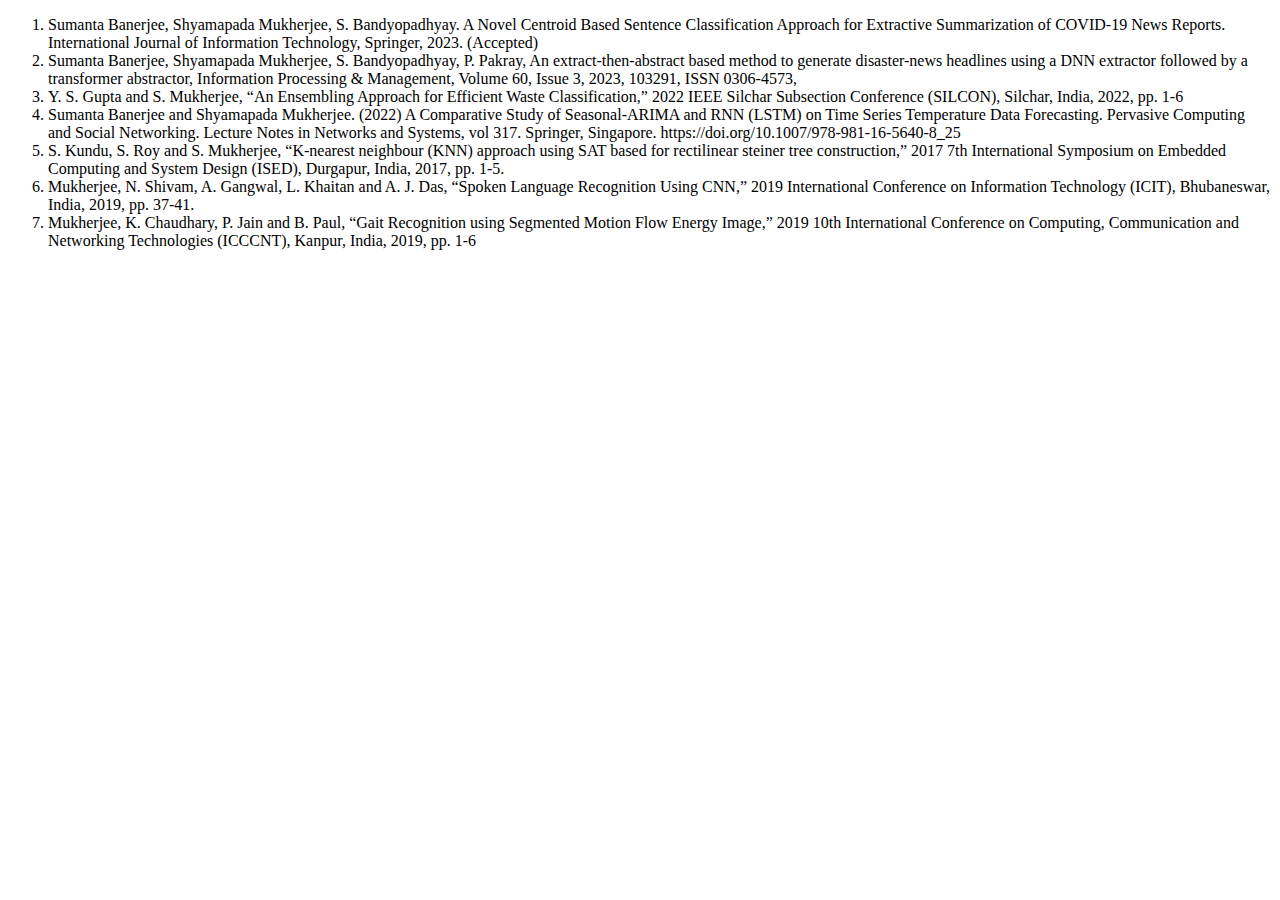
<file: AI.html>
<!DOCTYPE html>
<html lang="en">
<head>
    <meta charset="UTF-8">
    <meta name="viewport" content="width=device-width, initial-scale=1.0">
    <title>Document</title>
</head>
<body>
    <ol type="1">
        <li>Sumanta Banerjee, Shyamapada Mukherjee, S. Bandyopadhyay. A Novel Centroid Based Sentence Classification Approach for Extractive Summarization of COVID-19 News Reports. International Journal of Information Technology, Springer, 2023. (Accepted)</li>
        <li>Sumanta Banerjee, Shyamapada Mukherjee, S. Bandyopadhyay, P. Pakray, An extract-then-abstract based method to generate disaster-news headlines using a DNN extractor followed by a transformer abstractor, Information Processing & Management, Volume 60, Issue 3, 2023, 103291, ISSN 0306-4573,</li>
<li>Y. S. Gupta and S. Mukherjee, “An Ensembling Approach for Efficient Waste Classification,” 2022 IEEE Silchar Subsection Conference (SILCON), Silchar, India, 2022, pp. 1-6</li>
<li>Sumanta Banerjee and Shyamapada Mukherjee. (2022) A Comparative Study of Seasonal-ARIMA and RNN (LSTM) on Time Series Temperature Data Forecasting. Pervasive Computing and Social Networking. Lecture Notes in Networks and Systems, vol 317. Springer, Singapore. https://doi.org/10.1007/978-981-16-5640-8_25</li>   
<li>S. Kundu, S. Roy and S. Mukherjee, “K-nearest neighbour (KNN) approach using SAT based for rectilinear steiner tree construction,” 2017 7th International Symposium on Embedded Computing and System Design (ISED), Durgapur, India, 2017, pp. 1-5.</li>
<li>Mukherjee, N. Shivam, A. Gangwal, L. Khaitan and A. J. Das, “Spoken Language Recognition Using CNN,” 2019 International Conference on Information Technology (ICIT), Bhubaneswar, India, 2019, pp. 37-41.</li>
<li>Mukherjee, K. Chaudhary, P. Jain and B. Paul, “Gait Recognition using Segmented Motion Flow Energy Image,” 2019 10th International Conference on Computing, Communication and Networking Technologies (ICCCNT), Kanpur, India, 2019, pp. 1-6</li>
 </ol>
</body>
</html>
</file>
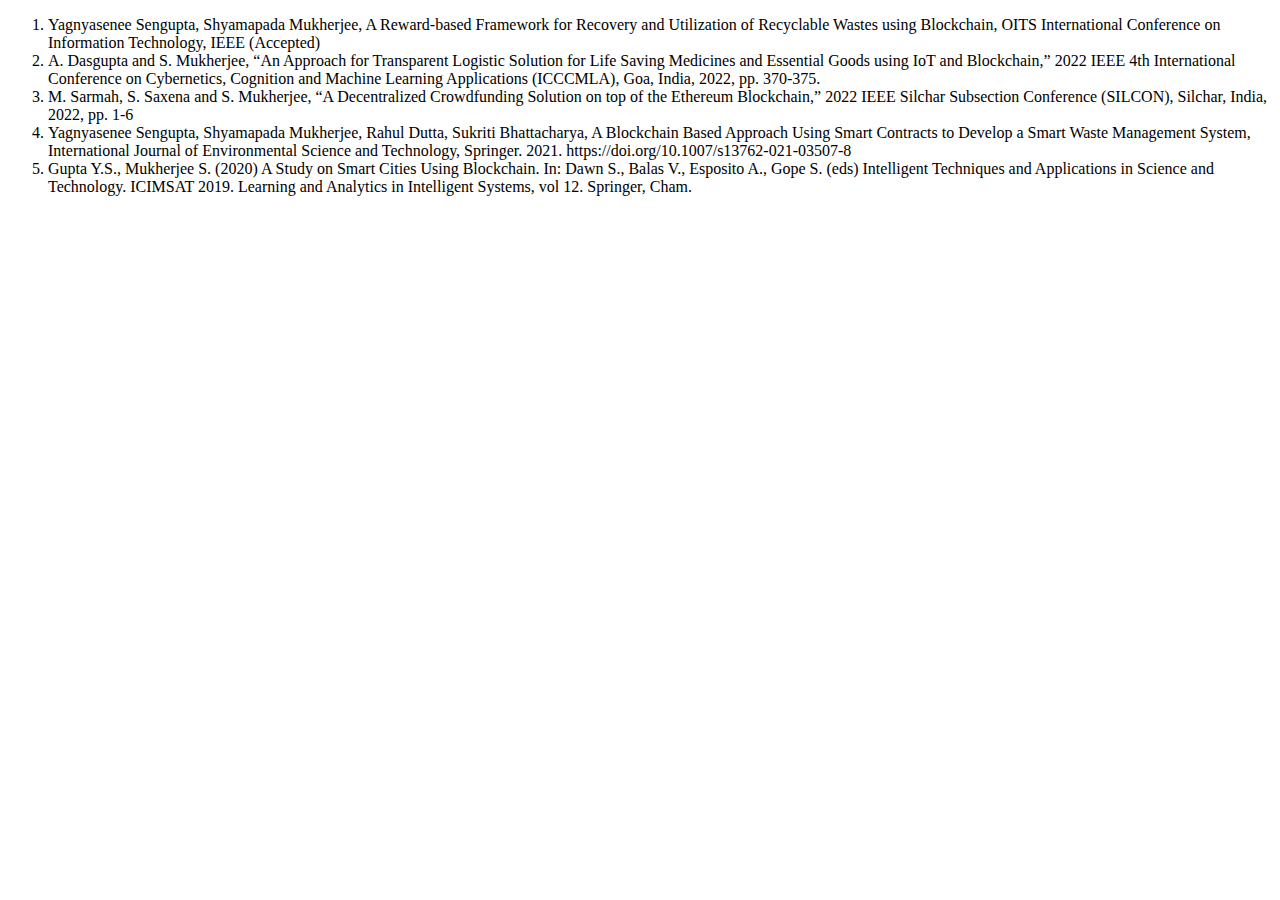
<file: BLOCKCHAIN.html>
<!DOCTYPE html>
<html lang="en">
<head>
    <meta charset="UTF-8">
    <meta name="viewport" content="width=device-width, initial-scale=1.0">
    <title>Document</title>
</head>
<body>
    <ol type="1">
        <li>Yagnyasenee Sengupta, Shyamapada Mukherjee, A Reward-based Framework for Recovery and Utilization of Recyclable Wastes using Blockchain, OITS International Conference on Information Technology, IEEE (Accepted)
           
           
          
          </li>
            <li>
                A. Dasgupta and S. Mukherjee, “An Approach for Transparent Logistic Solution for Life Saving Medicines and Essential Goods using IoT and Blockchain,” 2022 IEEE 4th International Conference on Cybernetics, Cognition and Machine Learning Applications (ICCCMLA), Goa, India, 2022, pp. 370-375. 
            </li>
            <li> M. Sarmah, S. Saxena and S. Mukherjee, “A Decentralized Crowdfunding Solution on top of the Ethereum Blockchain,” 2022 IEEE Silchar Subsection Conference (SILCON), Silchar, India, 2022, pp. 1-6</li>
            <li>  Yagnyasenee Sengupta, Shyamapada Mukherjee, Rahul Dutta, Sukriti Bhattacharya, A Blockchain Based Approach Using Smart Contracts to Develop a Smart Waste Management System,  International Journal of Environmental Science and Technology, Springer. 2021. https://doi.org/10.1007/s13762-021-03507-8</li>
            <li>  Gupta Y.S., Mukherjee S. (2020) A Study on Smart Cities Using Blockchain. In: Dawn S., Balas V., Esposito A., Gope S. (eds) Intelligent Techniques and Applications in Science and Technology. ICIMSAT 2019. Learning and Analytics in Intelligent Systems, vol 12. Springer, Cham.</li>
    </ol>
</body>
</html>
</file>
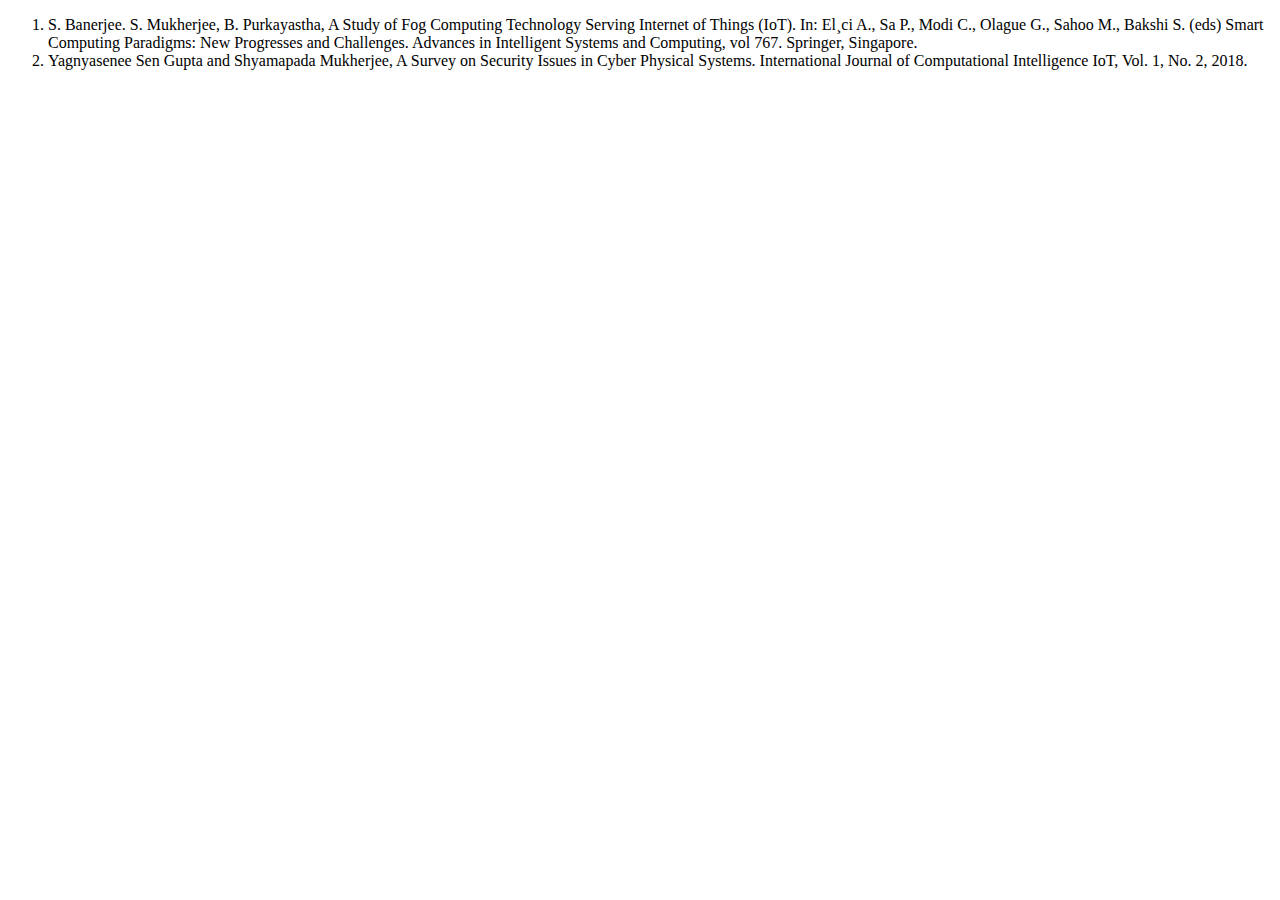
<file: IOT.html>
<!DOCTYPE html>
<html lang="en">
<head>
    <meta charset="UTF-8">
    <meta name="viewport" content="width=device-width, initial-scale=1.0">
    <title>Document</title>
</head>
<body>
    <ol type="1">
        <li>S. Banerjee. S. Mukherjee, B. Purkayastha, A Study of Fog Computing Technology Serving Internet of Things (IoT). In: El¸ci A., Sa P., Modi C., Olague G., Sahoo M., Bakshi S. (eds) Smart Computing Paradigms: New Progresses and Challenges. Advances in Intelligent Systems and Computing, vol 767. Springer, Singapore.</li>
        <li>Yagnyasenee Sen Gupta and Shyamapada Mukherjee, A Survey on Security Issues in Cyber Physical Systems. International Journal of Computational Intelligence IoT, Vol. 1, No. 2, 2018.</li>
    </ol>
</body>
</html>
</file>
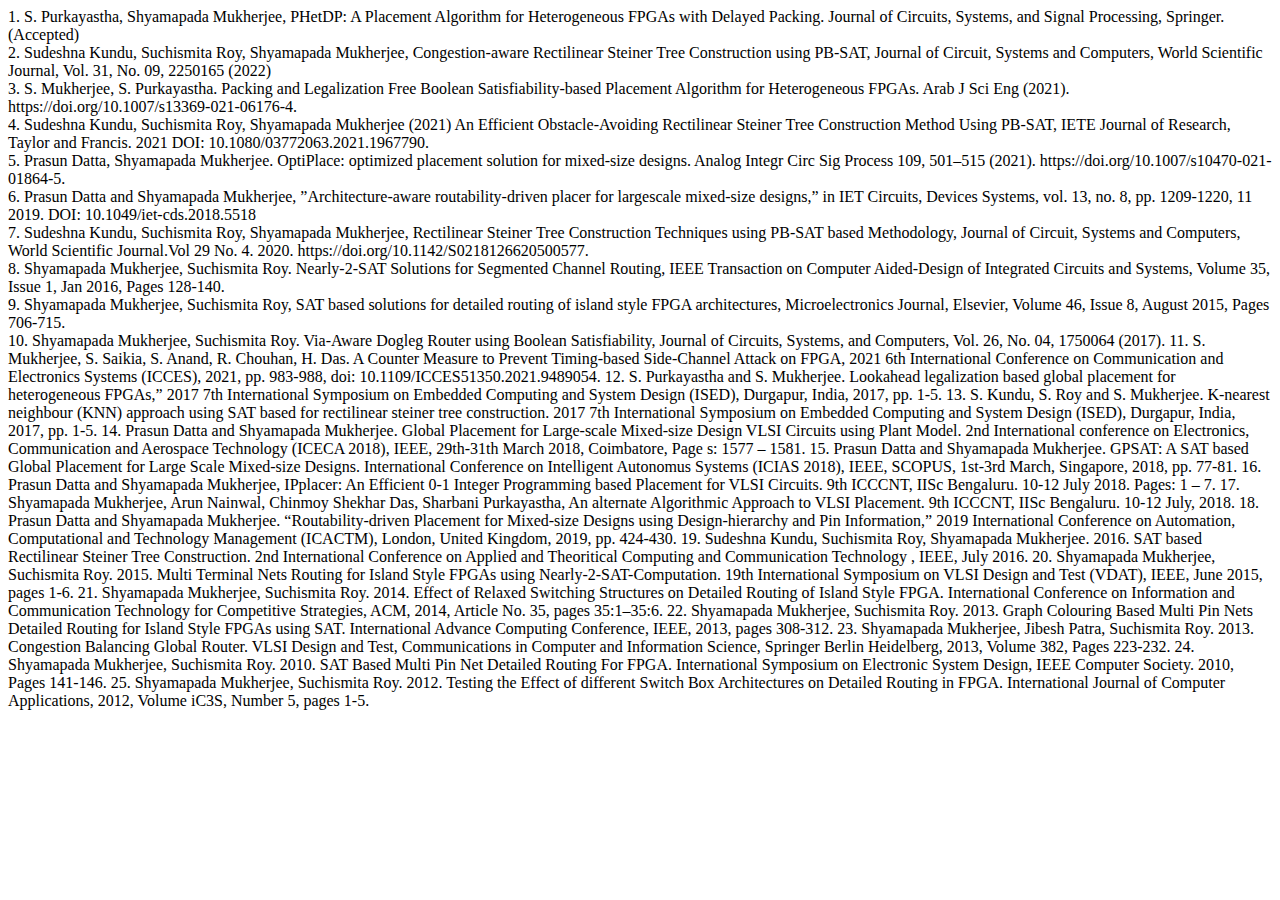
<file: VLSI.html>
<!DOCTYPE html>
<html lang="en">
<head>
    <meta charset="UTF-8">
    <meta name="viewport" content="width=device-width, initial-scale=1.0">
    <title>Document</title>
</head>
<body>
   1. S. Purkayastha, Shyamapada Mukherjee, PHetDP: A Placement Algorithm for Heterogeneous
FPGAs with Delayed Packing. Journal of Circuits, Systems, and Signal Processing, Springer. (Accepted)<br>
2. Sudeshna Kundu, Suchismita Roy, Shyamapada Mukherjee, Congestion-aware Rectilinear Steiner
Tree Construction using PB-SAT, Journal of Circuit, Systems and Computers, World Scientific Journal, Vol. 31, No. 09, 2250165 (2022)<br>
3. S. Mukherjee, S. Purkayastha. Packing and Legalization Free Boolean Satisfiability-based Placement Algorithm for Heterogeneous FPGAs. Arab J Sci Eng (2021). https://doi.org/10.1007/s13369-021-06176-4.<br>
4. Sudeshna Kundu, Suchismita Roy,  Shyamapada Mukherjee (2021) An Efficient Obstacle-Avoiding Rectilinear Steiner Tree Construction Method Using PB-SAT, IETE Journal of Research, Taylor and Francis. 2021 DOI: 10.1080/03772063.2021.1967790.<br>
5. Prasun Datta, Shyamapada Mukherjee. OptiPlace: optimized placement solution for mixed-size designs. Analog Integr Circ Sig Process 109, 501–515 (2021). https://doi.org/10.1007/s10470-021-01864-5.<br>
6. Prasun Datta and Shyamapada Mukherjee, ”Architecture-aware routability-driven placer for largescale mixed-size designs,” in IET Circuits, Devices Systems, vol. 13, no. 8, pp. 1209-1220, 11 2019. DOI:  10.1049/iet-cds.2018.5518<br>
7. Sudeshna Kundu, Suchismita Roy, Shyamapada Mukherjee, Rectilinear Steiner Tree Construction Techniques using PB-SAT based Methodology, Journal of Circuit, Systems and Computers, World Scientific Journal.Vol 29 No. 4. 2020. https://doi.org/10.1142/S0218126620500577.<br>
8. Shyamapada Mukherjee, Suchismita Roy. Nearly-2-SAT Solutions for Segmented Channel Routing, IEEE Transaction on Computer Aided-Design of Integrated Circuits and Systems, Volume 35, Issue 1, Jan 2016, Pages 128-140.<br>
9. Shyamapada Mukherjee, Suchismita Roy, SAT based solutions for detailed routing of island style FPGA architectures, Microelectronics Journal, Elsevier, Volume 46, Issue 8, August 2015, Pages 706-715.<br>
10. Shyamapada Mukherjee, Suchismita Roy. Via-Aware Dogleg Router using Boolean Satisfiability, Journal of Circuits, Systems, and Computers, Vol. 26, No. 04, 1750064 (2017).
11. S. Mukherjee, S. Saikia, S. Anand, R. Chouhan, H. Das. A Counter Measure to Prevent Timing-based Side-Channel Attack on FPGA, 2021 6th International Conference on Communication and Electronics Systems (ICCES), 2021, pp. 983-988, doi: 10.1109/ICCES51350.2021.9489054.
12. S. Purkayastha and S. Mukherjee. Lookahead legalization based global placement for heterogeneous FPGAs,” 2017 7th International Symposium on Embedded Computing and System Design (ISED), Durgapur, India, 2017, pp. 1-5.
13. S. Kundu, S. Roy and S. Mukherjee. K-nearest neighbour (KNN) approach using SAT based for rectilinear steiner tree construction. 2017 7th International Symposium on Embedded Computing and System Design (ISED), Durgapur, India, 2017, pp. 1-5.
14. Prasun Datta and Shyamapada Mukherjee. Global Placement for Large-scale Mixed-size Design VLSI Circuits using Plant Model. 2nd International conference on Electronics, Communication and Aerospace Technology (ICECA 2018), IEEE, 29th-31th March 2018, Coimbatore, Page s: 1577 – 1581.
15. Prasun Datta and Shyamapada Mukherjee. GPSAT: A SAT based Global Placement for Large Scale Mixed-size Designs. International Conference on Intelligent Autonomus Systems (ICIAS 2018), IEEE, SCOPUS, 1st-3rd March, Singapore, 2018, pp. 77-81.
16. Prasun Datta and Shyamapada Mukherjee, IPplacer: An Efficient 0-1 Integer Programming based Placement for VLSI Circuits. 9th ICCCNT, IISc Bengaluru. 10-12 July 2018. Pages: 1 – 7.
17. Shyamapada Mukherjee, Arun Nainwal, Chinmoy Shekhar Das, Sharbani Purkayastha, An alternate Algorithmic Approach to VLSI Placement. 9th ICCCNT, IISc Bengaluru. 10-12 July, 2018.
18. Prasun Datta and Shyamapada Mukherjee. “Routability-driven Placement for Mixed-size Designs using Design-hierarchy and Pin Information,” 2019 International Conference on Automation, Computational and Technology Management (ICACTM), London, United Kingdom, 2019, pp. 424-430.
19. Sudeshna Kundu, Suchismita Roy, Shyamapada Mukherjee. 2016. SAT based Rectilinear Steiner Tree Construction. 2nd International Conference on Applied and Theoritical Computing and Communication Technology , IEEE, July 2016.
20. Shyamapada Mukherjee, Suchismita Roy. 2015. Multi Terminal Nets Routing for Island Style FPGAs using Nearly-2-SAT-Computation. 19th International Symposium on VLSI Design and Test (VDAT), IEEE, June 2015, pages 1-6.
21. Shyamapada Mukherjee, Suchismita Roy. 2014. Effect of Relaxed Switching Structures on Detailed Routing of Island Style FPGA. International Conference on Information and Communication Technology for Competitive Strategies, ACM, 2014, Article No. 35, pages 35:1–35:6.
22. Shyamapada Mukherjee, Suchismita Roy. 2013. Graph Colouring Based Multi Pin Nets Detailed Routing for Island Style FPGAs using SAT. International Advance Computing Conference, IEEE, 2013, pages 308-312.
23. Shyamapada Mukherjee, Jibesh Patra, Suchismita Roy. 2013. Congestion Balancing Global Router. VLSI Design and Test, Communications in Computer and Information Science, Springer Berlin Heidelberg, 2013, Volume 382, Pages 223-232.
24. Shyamapada Mukherjee, Suchismita Roy. 2010. SAT Based Multi Pin Net Detailed Routing For FPGA. International Symposium on Electronic System Design, IEEE Computer Society. 2010, Pages 141-146.
25. Shyamapada Mukherjee, Suchismita Roy. 2012. Testing the Effect of different Switch Box Architectures on Detailed Routing in FPGA. International Journal of Computer Applications, 2012, Volume iC3S, Number 5, pages 1-5.<br>
</body>
</html>
</file>
